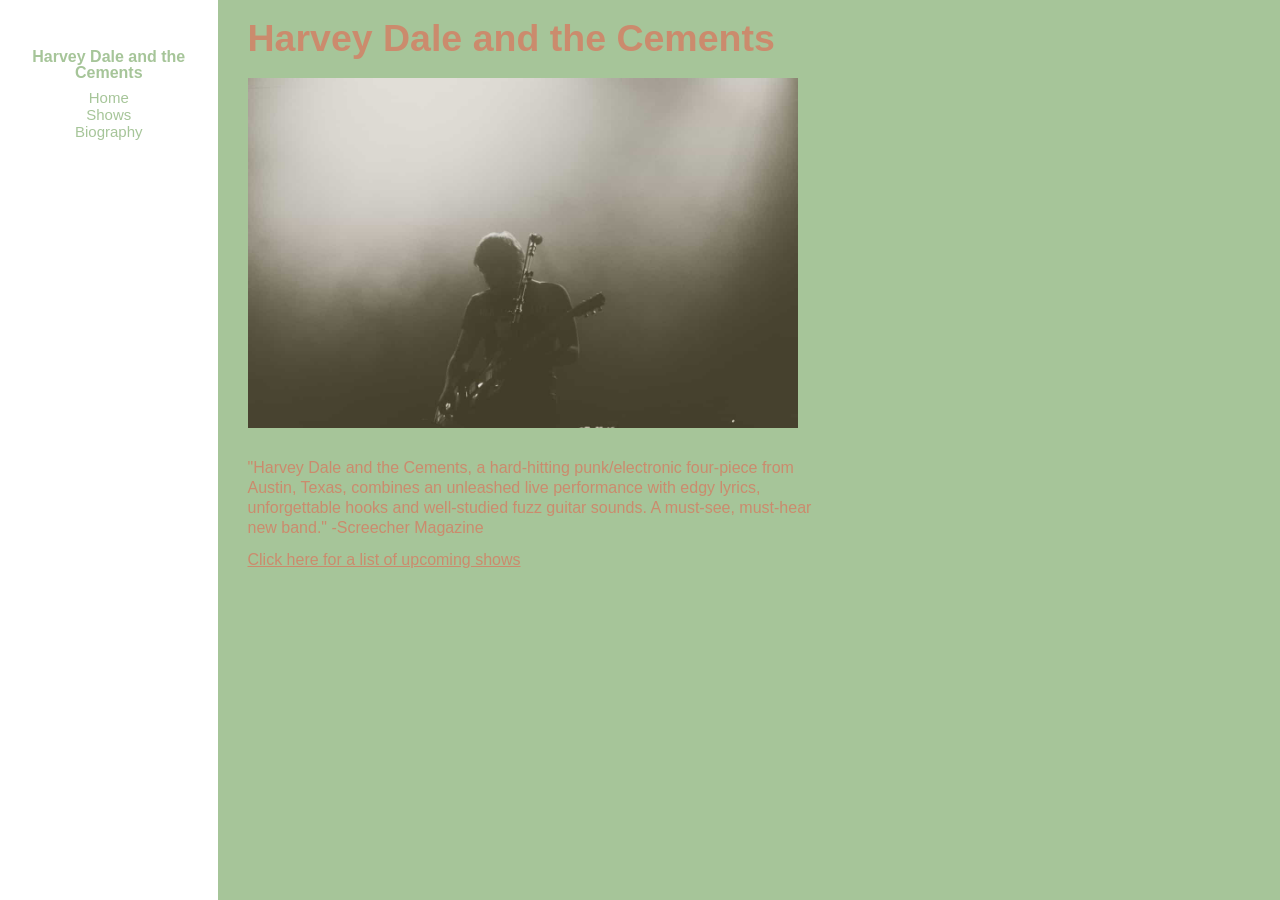
<file: docs/index.html>
<html>
  <head>
    <title>Harvey Dale and the Cements</title>
    <link rel="stylesheet" type="text/css" href="css/new-styles.css"/>
  </head>
  <body>
    <div class="container">
      <div class="nav">
        <h4>Harvey Dale and the Cements</h4>
        <ul>
          <li><a href="index.html">Home</a></li>
          <li><a href="shows.html">Shows</a></li>
          <li><a href="bio.html">Biography</a></li>
        </ul>
      </div>
      <div class="content">
        <h1>Harvey Dale and the Cements</h1>
        <img src="img/harvey-dale.jpg"/>
        <p>
          "Harvey Dale and the Cements, a hard-hitting punk/electronic four-piece from Austin, Texas, combines an unleashed live performance with edgy lyrics, unforgettable hooks and well-studied fuzz guitar sounds. A must-see, must-hear new band." -Screecher Magazine
        </p>
        <p><a href="shows.html">Click here for a list of upcoming shows</a></p>
      </div>
    </div>
  </body>
</html>
</file>
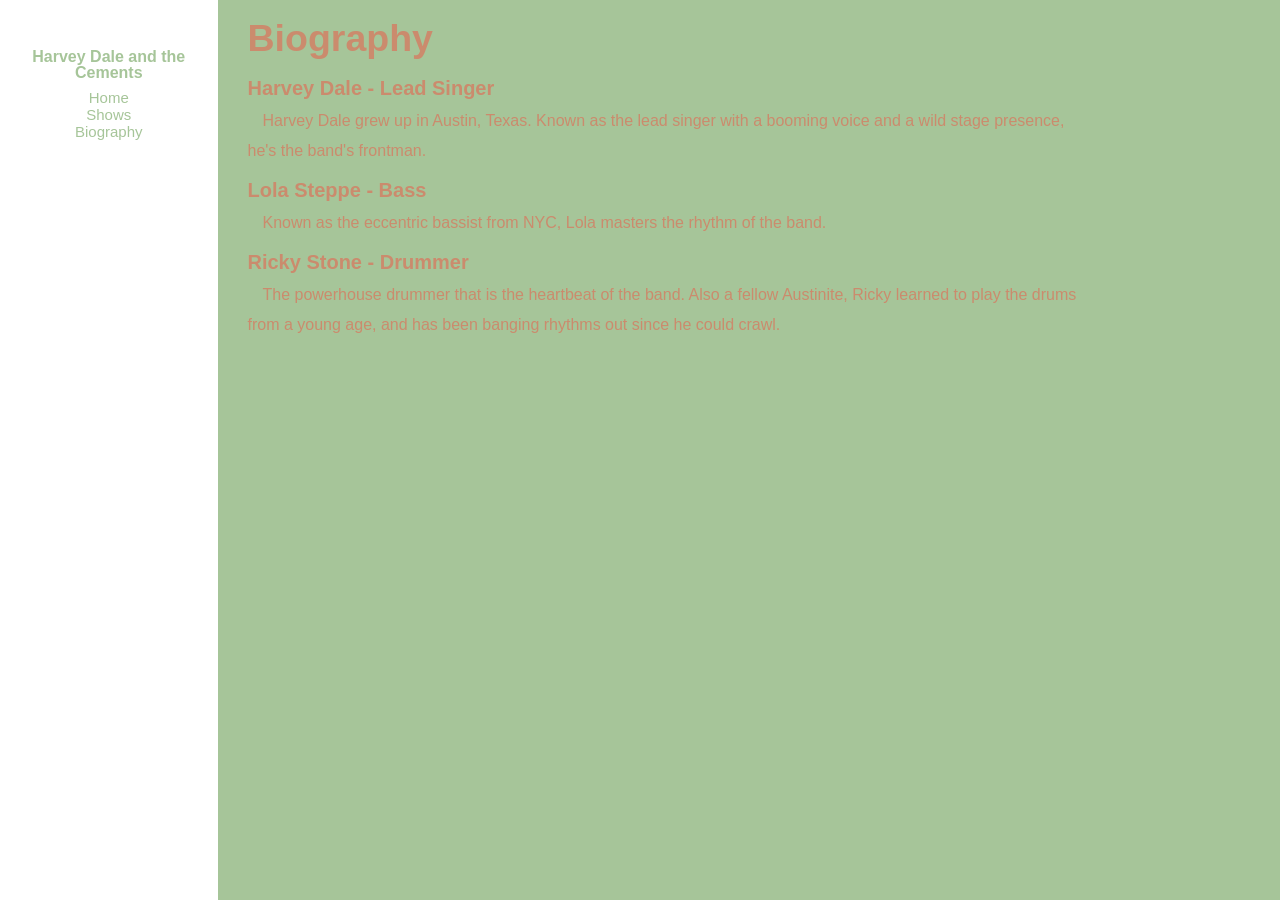
<file: docs/bio.html>
<html>
  <head>
    <title>Harvey Dale and the Cements</title>
    <link rel="stylesheet" type="text/css" href="css/new-styles.css"/>
  </head>
  <body>
    <div class="container">
      <div class="nav">
        <h4>Harvey Dale and the Cements</h4>
        <ul>
          <li><a href="index.html">Home</a></li>
          <li><a href="shows.html">Shows</a></li>
          <li><a href="bio.html">Biography</a></li>
        </ul>
      </div>
      <div class="content">
        <h1>Biography</h1>
        <h3>Harvey Dale - Lead Singer</h3>
        <p id="bio">
          Harvey Dale grew up in Austin, Texas. Known as the lead singer with a booming voice and a wild stage presence, he's the band's frontman.
        </p>
        <h3>Lola Steppe - Bass</h3>
        <p id="bio">Known as the eccentric bassist from NYC, Lola masters the rhythm of the band.</p>
        <h3>Ricky Stone - Drummer</h3>
        <p id="bio">The powerhouse drummer that is the heartbeat of the band. Also a fellow Austinite, Ricky learned to play the drums from a young age, and has been banging rhythms out since he could crawl.</p>
      </div>
    </div>
  </body>
</html>
</file>
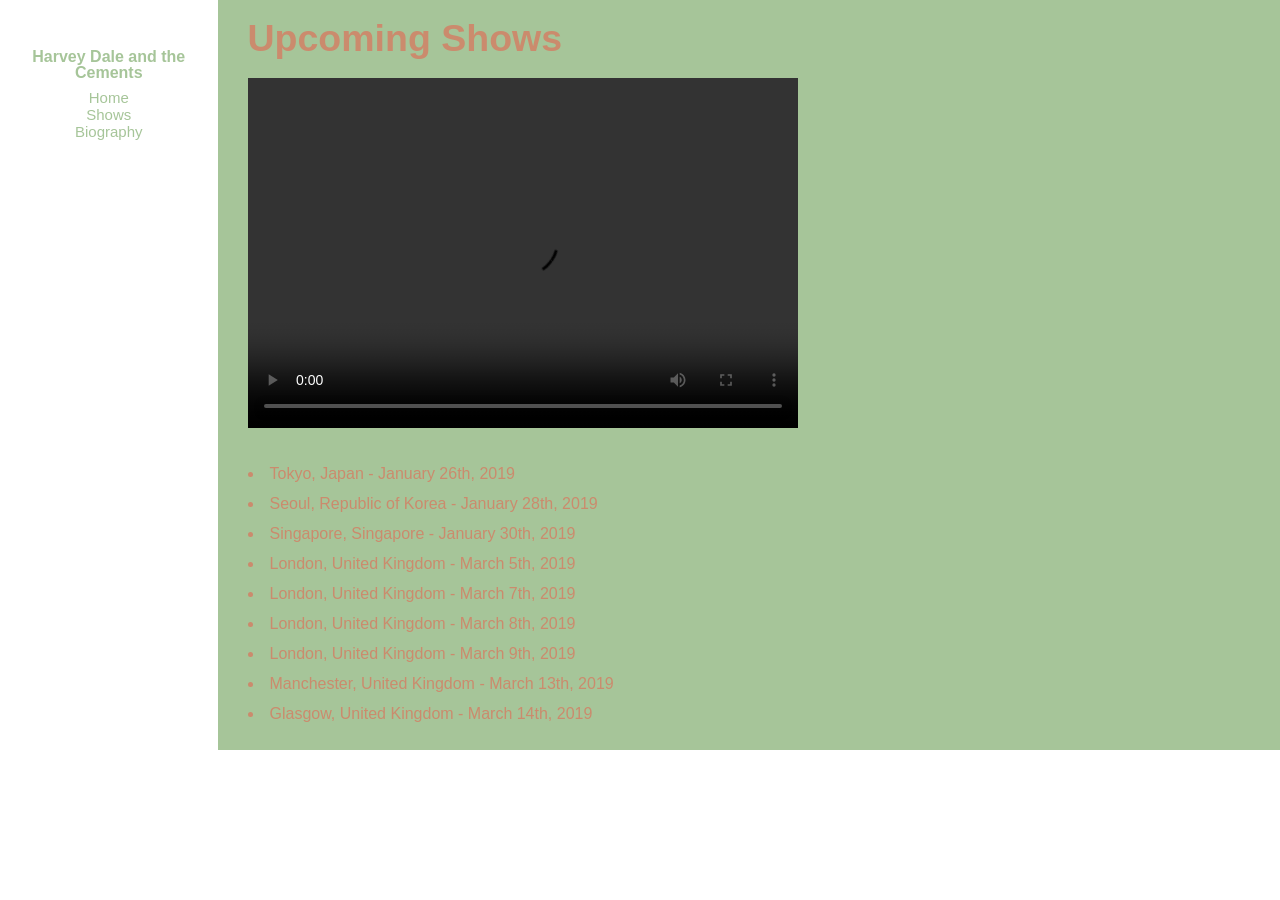
<file: docs/shows.html>
<!DOCTYPE html>
<html>
  <head>
    <title>Harvey Dale and the Cements</title>
    <link rel="stylesheet" type="text/css" href="css/new-styles.css"/>
  </head>
  <body>
    <div class="container">
      <div class="nav">
        <h4>Harvey Dale and the Cements</h4>
        <ul>
          <li><a href="index.html">Home</a></li>
          <li><a href="shows.html">Shows</a></li>
          <li><a href="bio.html">Biography</a></li>
        </ul>
      </div>
      <div class="content">
        <h1>Upcoming Shows</h1>
        <video controls>
          <source src="https://s3.amazonaws.com/codecademy-content/projects/make-a-website/lesson-1/liveshow.mp4" type="video/mp4">
        </video>
        <ul>
          <li>Tokyo, Japan - January 26th, 2019</li>
          <li>Seoul, Republic of Korea - January 28th, 2019</li>
          <li>Singapore, Singapore - January 30th, 2019</li>
          <li>London, United Kingdom - March 5th, 2019</li>
          <li>London, United Kingdom - March 7th, 2019</li>
          <li>London, United Kingdom - March 8th, 2019</li>
          <li>London, United Kingdom - March 9th, 2019</li>
          <li>Manchester, United Kingdom - March 13th, 2019</li>
          <li>Glasgow, United Kingdom - March 14th, 2019</li>
        </ul>
      </div>
    </div>
  </body>
</html>
</file>
<file: docs/css/new-styles.css>
abbr,address,article,aside,audio,b,blockquote,body,canvas,caption,cite,code,dd,del,details,dfn,div,dl,dt,em,fieldset,figcaption,figure,footer,form,h1,h2,h3,h4,h5,h6,header,hgroup,html,i,iframe,img,ins,kbd,label,legend,li,mark,menu,nav,object,ol,p,pre,q,samp,section,small,span,strong,sub,summary,sup,table,tbody,td,tfoot,th,thead,time,tr,ul,var,video{background:transparent;border:0;font-size:100%;margin:0;outline:0;padding:0;vertical-align:baseline}body{line-height:1}article,aside,details,figcaption,figure,footer,header,hgroup,menu,nav,section{display:block}nav ul{list-style:none}blockquote,q{quotes:none}blockquote:after,blockquote:before,q:after,q:before{content:"";content:none}a{background:transparent;font-size:100%;margin:0;padding:0;vertical-align:baseline}ins{text-decoration:none}ins,mark{background-color:#ff9;color:#000}mark{font-style:italic;font-weight:700}del{text-decoration:line-through}abbr[title],dfn[title]{border-bottom:1px dotted;cursor:help}table{border-collapse:collapse;border-spacing:0}hr{border:0;border-top:1px solid #ccc;display:block;height:1px;margin:1em 0;padding:0}input,select{vertical-align:middle}body,html{color:#cb8b6d;font-family:Arial;font-size:62.5%}dl,ol,p,ul{font-size:1.5rem;line-height:1.7rem;margin-bottom:12px}h1{font-size:3.75rem;margin:20px 0}h2{font-size:2.5rem;margin:16px 0}h3{font-size:2rem}h3,h4{margin:14px 0 8px}h4{font-size:1.6rem}ul{list-style:none}.container{display:-webkit-flex;display:-ms-flexbox;display:flex;min-height:100%}.nav{min-width:140px;padding-left:15px;padding-right:15px;padding-top:35px;text-align:center;width:15%}.nav,a:link{color:#a6c599}a:link{text-decoration:none}a:hover{color:#a6c599;text-decoration:underline}a:visited{color:#a6c599;text-decoration:none}.content{background-color:#a6c599;min-height:750px;min-width:600px;width:85%}.content>*{padding-left:30px}.content p{font-size:1.6rem;line-height:2rem;min-width:550px;width:55%}.content p#bio{line-height:3rem;text-indent:1.5rem;width:80%}.content ul{font-size:1.6rem;line-height:3rem;list-style-position:inside;list-style-type:disc}.content img,.content video{height:350px;margin-bottom:30px;width:550px}.content a:hover,.content a:link,.content a:visited{color:#cb8b6d;text-decoration:underline}
/*# sourceMappingURL=[data-uri] */
</file>
